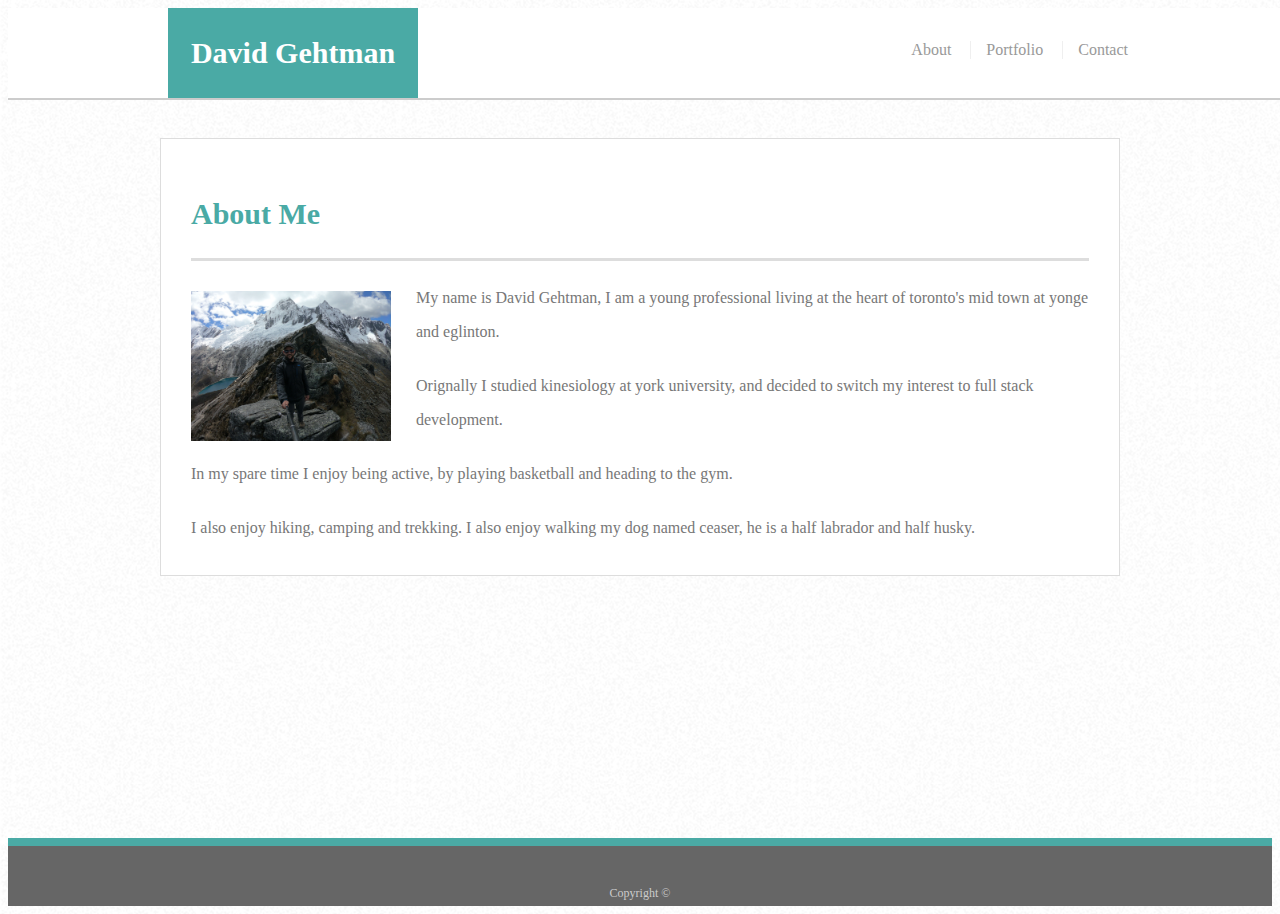
<file: index.html>
<!DOCTYPE html>
<html>
    <head>
            <meta charset="UTF-8">
            <title> About| David Gehtman</title>
            <link rel="stylesheet" type="text/css" href="css/style.css">
    </head>

    <Body>
            <header id="masthead">
                    <div class="container">
                      <a href="index.html" id="logo">David Gehtman</a>
                      <nav>
                        <a href="index.html">About</a>
                        <a href="portfolio.html">Portfolio</a>
                        <a href="contact.html">Contact</a>
                      </nav>
                    </div>
                  </header>
                
            <div id="main-container" class="container">
                <section class="main-section">
                <h1>About Me</h1>
                     <img src="images/selfimage.jpeg" class="auth-image" alt="david Gehtman">
                 
                    <p>My name is David Gehtman, I am a young professional living at the heart of toronto's mid town at yonge and eglinton.</p>

                    <p>Orignally I studied kinesiology at york university, and decided to switch my interest to full stack development. </p>  

                    <p> In my spare time I enjoy being active, by playing basketball and heading to the gym.</p>

                    <p>I also enjoy hiking, camping and trekking. I also enjoy walking my dog named ceaser, he is a half labrador and half husky. </p>
             </section> 
             </div>
           

        <footer>
            <div class="container">
       Copyright &copy;
        </div>
        </footer>
          



    </Body>




</html>
</file>
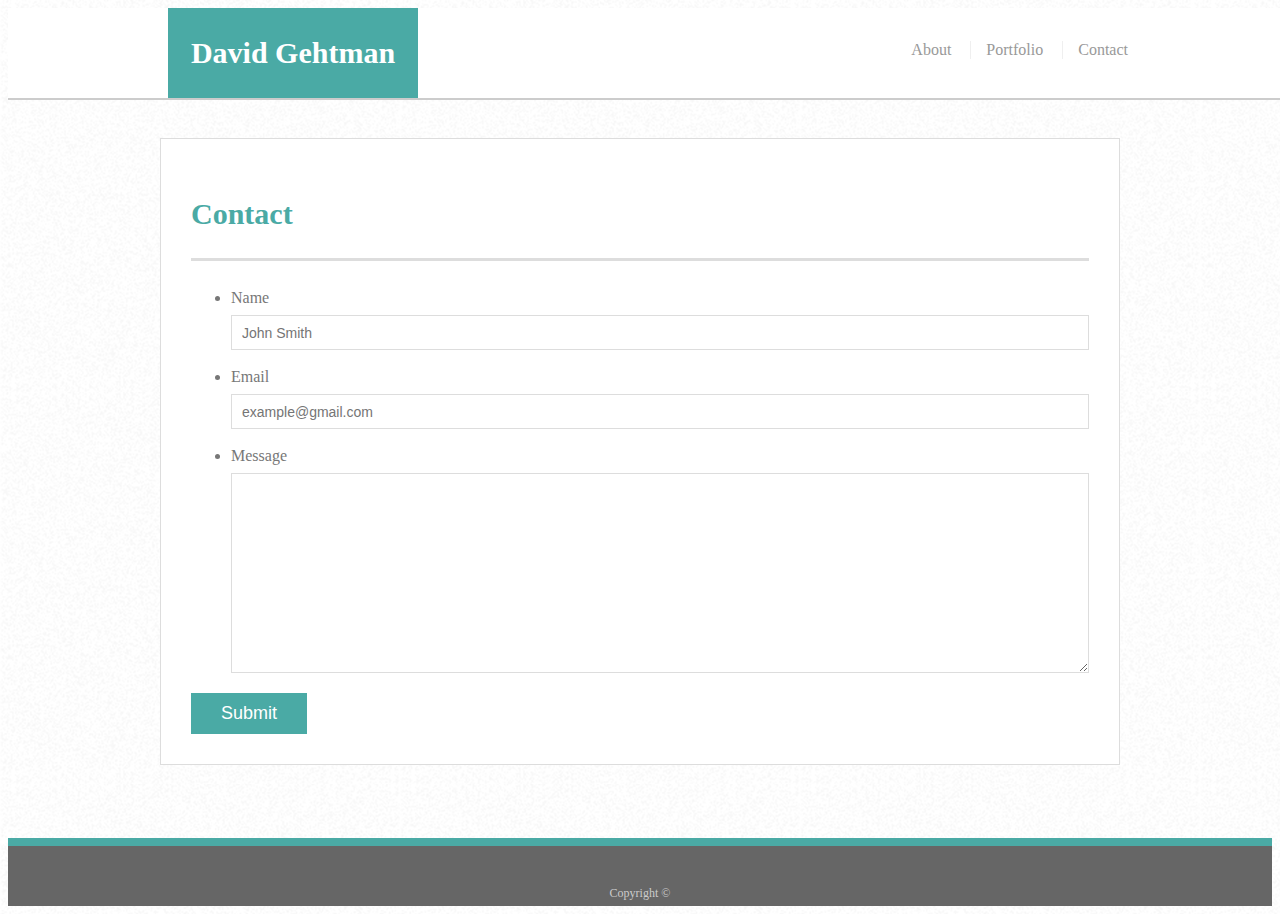
<file: contact.html>
<!doctype html>
<html lang="en-us">

<head>
  <meta charset="UTF-8">
  <title>Contact | Your Name</title>
  <link rel="stylesheet" type="text/css" href="css/style.css">
</head>

<body>

  <header id="masthead">
    <div class="container">
      <a href="index.html" id="logo">David Gehtman </a>
      <nav>
        <a href="index.html">About</a>
        <a href="portfolio.html">Portfolio</a>
        <a href="contact.html">Contact</a>
      </nav>
    </div>
  </header>

  <div id="main-container" class="container">
    <section class="main-section">
      <h1>Contact</h1>

      <form id="contact-form">
        <ul>
          <li>
            <label for="name">Name</label>
            <input type="text" id="name" name="name" placeholder="John Smith" required="required">
          </li>
          <li>
            <label for="email">Email</label>
            <input type="email" id="email" name="email" placeholder="example@gmail.com" required="required">
          </li>
          <li>
            <label for="message">Message</label>
            <textarea id="message" name="message" required="required"></textarea>
          </li>
        </ul>
        <input type="submit">
      </form>

    </section>

  </div>

  <footer>
    <div class="container">
      Copyright &copy; 
    </div>
  </footer>
</body>

</html>
</file>
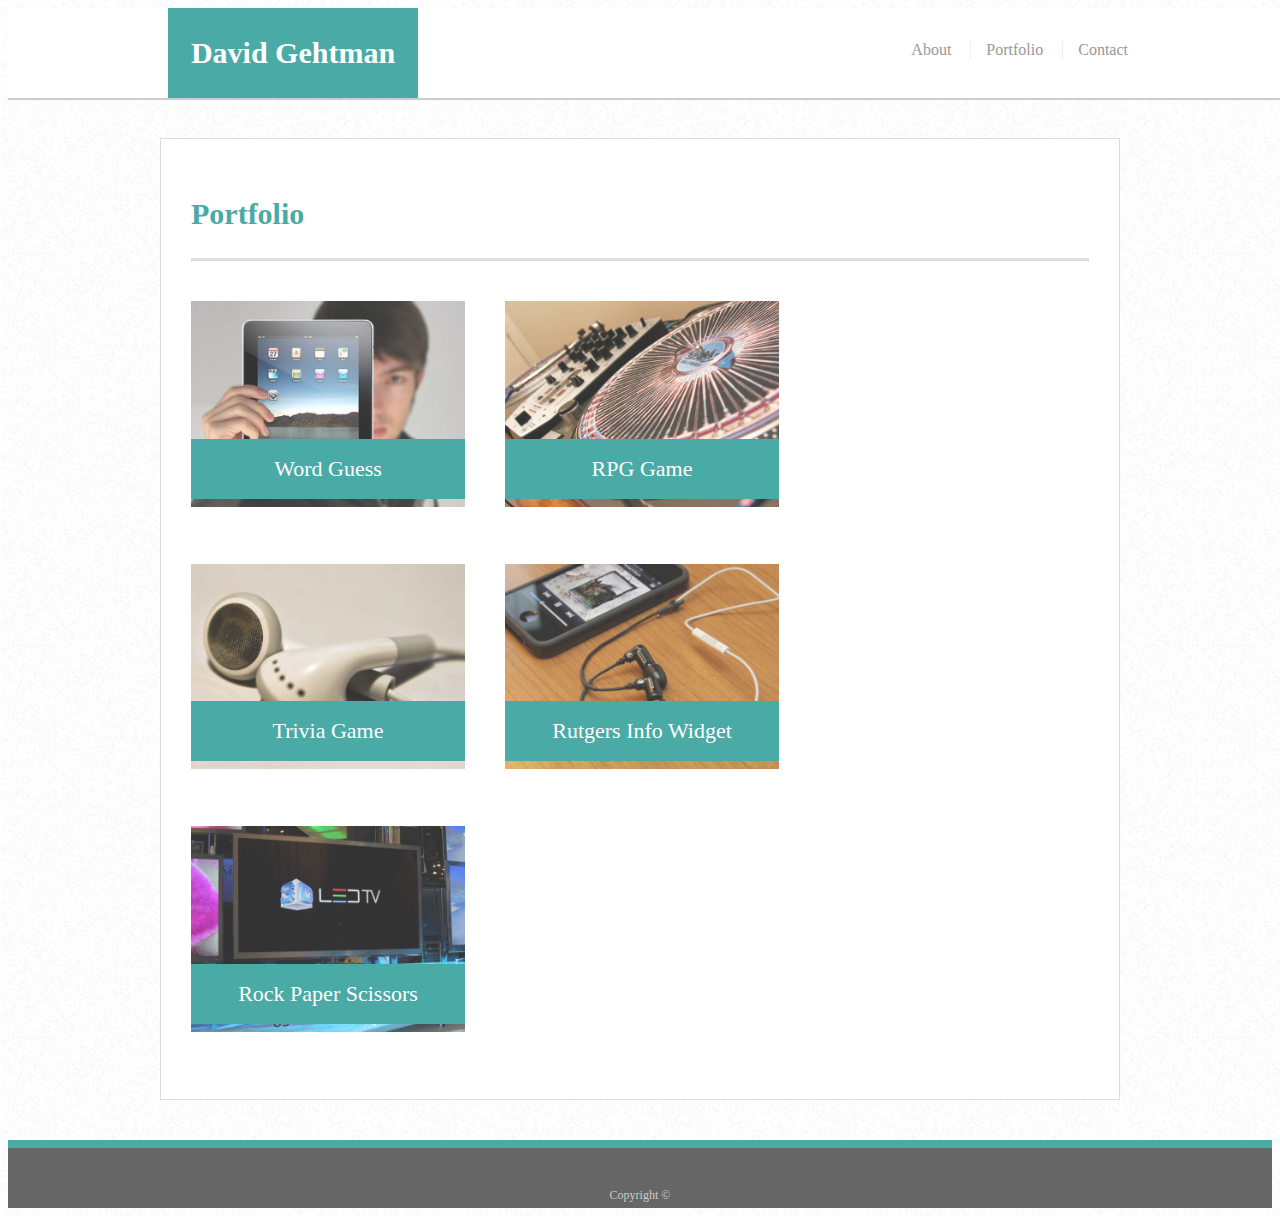
<file: portfolio.html>
<!doctype html>
<html lang="en-us">

<head>
  <meta charset="UTF-8">
  <title>Portfolio | David gehtman</title>
  <link rel="stylesheet" type="text/css" href="css/style.css">
</head>

<body>

  <header id="masthead">
    <div class="container">
      <a href="index.html" id="logo">David Gehtman</a>
      <nav>
        <a href="index.html">About</a>
        <a href="portfolio.html">Portfolio</a>
        <a href="contact.html">Contact</a>
      </nav>
    </div>
  </header>

  <div id="main-container" class="container">
    <section class="main-section">
      <h1>Portfolio</h1>

      <div class="work">
        <img src="images/technics-q-c-640-480-1 copy.jpg" alt="Word Guess">

        <h3>Word Guess</h3>
      </div>
      <div class="work">
        <img src="images/technics-q-c-640-480-2 copy.jpg" alt="RPG Game">

        <h3>RPG Game</h3>
      </div>
      <div class="work">
        <img src="images/technics-q-c-640-480-5 copy.jpg" alt="Trivia Game">

        <h3>Trivia Game</h3>
      </div>
      <div class="work">
        <img src="images/technics-q-c-640-480-7 copy.jpg" alt="Rutgers Info Widget">

        <h3>Rutgers Info Widget</h3>
      </div>
      <div class="work">
        <img src="images/technics-q-c-640-480-9 copy.jpg" alt="Rock Paper Scissors">

        <h3>Rock Paper Scissors</h3>
      </div>

    </section>

  </div>

  <footer>
    <div class="container">
      Copyright &copy;
    </div>
  </footer>
</body>

</html>
</file>
<file: css/style.css>
Body{
    background-image: url(../images/so-white.png);
    font-family: 18px;
    line-height: 34px;
    color: #777777;

}
* {
    box-sizing:border-box;
}


.container {
    width: 100%;
    max-width: 960px;
    margin: 0 auto;
    clear: both;
  }
  
  h1,
  h2,
  h3,
  p {
    margin-bottom: 20px;
  }
  
  p:last-child {
    margin-bottom: 0;
  }
  
  h1,
  h2,
  h3 {
    font-family: Georgia, Times, "Times New Roman", serif;
    font-weight: 700;
    color: #4aaaa5;
  }
  
  h1 {
    padding-bottom: 20px;
    font-size: 30px;
    line-height: 49px;
    border-bottom: 3px solid #dddddd;
  }
  
  h2,
  h3 {
    font-size: 22px;
  }
  
  /* header */
  
  #masthead {
    position: fixed;
    z-index: 99;
    width: 100%;
    margin: 0 0 30px;
    overflow: auto;
    color: #ffffff;
    background: #ffffff;
    border-bottom: 2px solid #cccccc;
  }
  
  #logo {
    float: left;
    width: 250px;
    height: 90px;
    font-family: Georgia, Times, "Times New Roman", serif;
    font-size: 30px;
    font-weight: 700;
    line-height: 90px;
    color: #ffffff;
    text-align: center;
    text-decoration: none;
    background: #4aaaa5;
  }
  
  nav {
    float: right;
    margin-top: 25px;
  }
  
  nav a {
    display: inline-block;
    padding-left: 15px;
    margin-left: 15px;
    line-height: 18px;
    color: #999;
    text-decoration: none;
    border-left: 1px solid #efefef;
  }
  
  nav a:first-child {
    border-left: 0 none;
  }
  
  /* footer */
  
  footer {
    padding: 30px 0;
    clear: both;
    font-size: 12px;
    color: #ffffff;
    color: #cccccc;
    text-align: center;
    background: #666666;
    border-top: 8px solid #4aaaa5;
    height: 50px;
  }
  
  h3, h2 {
    padding-bottom: 20px;
    margin-bottom: 15px;
    line-height: 22px;
    border-bottom: 2px solid #eeeeee;
  }
  
  /* main */
  
  #main-container {
    padding-top: 130px;
    min-height: calc(100vh - 70px);
  }
  
  .main-section {
    float: left;
    width: 100%;
    max-width: 960px;
    padding: 30px;
    margin: 0 0 40px;
    background: #ffffff;
    border: 1px solid #dddddd;
  }
  
  /* portfolio page */
  
  .work {
    position: relative;
    float: left;
    width: 274px;
    margin: 20px 0 25px;
    overflow: auto;
  }
  
  .work:nth-child(even) {
    margin-right: 40px;
  }
  
  .work img {
    width: 100%;
    border: 0 none;
    opacity: 0.8;
  }
  
  .work h3 {
    position: absolute;
    bottom: 20px;
    width: 100%;
    padding: 15px;
    margin-bottom: 0;
    font-weight: 300;
    line-height: 30px;
    color: #ffffff;
    text-align: center;
    background: #4aaaa5;
    border-bottom: 0;
  }
  
  .auth-image {
    float: left;
    width: 200px;
    height: auto;
    margin-top: 10px;
    margin-right: 25px;
  }
  
  /* contact page */
  
  #contact-form ul {
    margin-bottom: 20px;
  }
  
  #contact-form li {
    margin-bottom: 10px;
  }
  
  label,
  input[type=text],
  input[type=email],
  textarea {
    display: block;
    width: 100%;
  }
  
  input[type=text],
  input[type=email],
  textarea {
    height: 35px;
    padding: 0 10px;
    font-size: 14px;
    border: 1px solid #dddddd;
  }
  
  textarea {
    height: 200px;
  }
  
  input[type=submit] {
    padding: 10px 30px;
    font-size: 18px;
    color: #ffffff;
    cursor: pointer;
    background: #4aaaa5;
    border: 0 none;
  }
</file>
